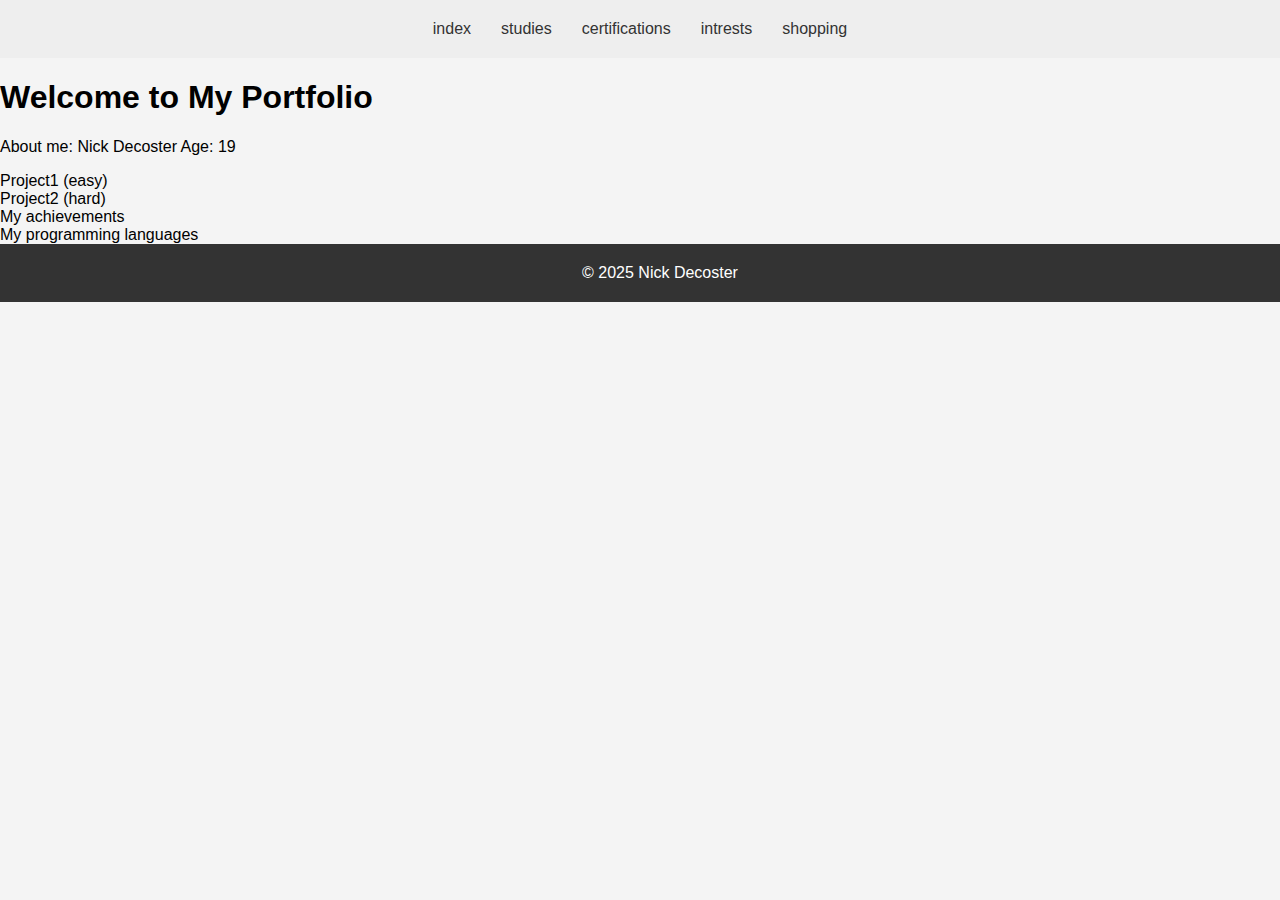
<file: static/templates/index.html>
<!DOCTYPE html>
<html lang="en">
<head>
    <meta charset="UTF-8">
    <meta name="viewport" content="width=device-width, initial-scale=1.0">
    <title>Portfolio</title>
    <script src="../../js/display_defaults.js" defer></script>
    <script src="../../js/scripts.js" defer></script>
</head>
<body>
    <header>
        <h1>Welcome to My Portfolio</h1>
        <p>About me: <span id="name"></span> <span id="lastname"></span> Age: <span id="age"></span></p>

    </header>
    <main>
        <div id="projects">My projects</div>
        
        <div id="achievements">My achievements</div>
        <div id="programming_languages">My programming languages</div>
    </main>
</body>
</html>
</file>
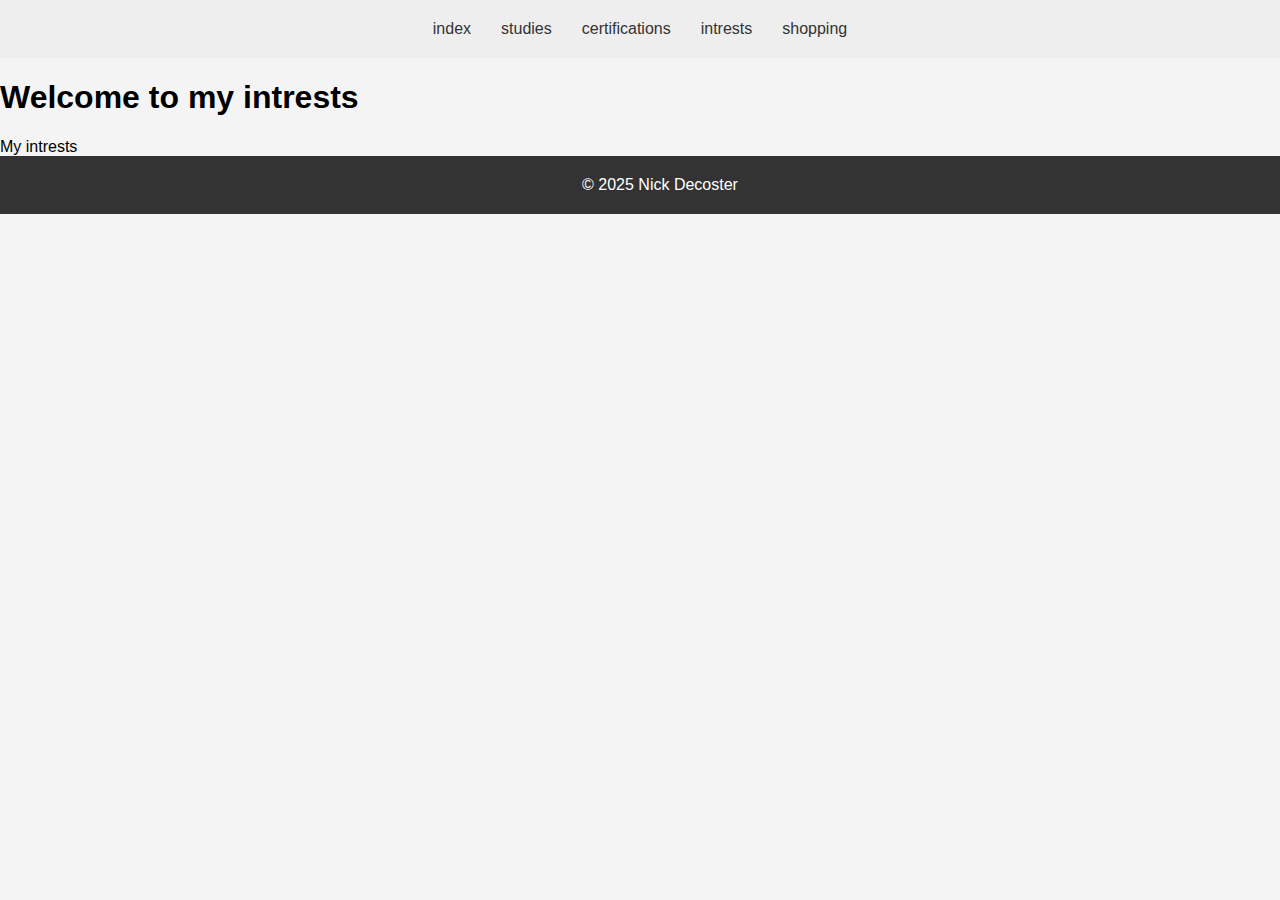
<file: static/templates/intrests.html>
<!DOCTYPE html>
<html lang="en">
<head class="preload">
    <meta charset="UTF-8">
    <meta name="viewport" content="width=device-width, initial-scale=1.0">
    <title>Intrests</title>
    <script src="../../js/display_defaults.js" defer></script>
    <script src="../../js/intrests.js"></script>
</head>
<body>
    <h1>Welcome to my intrests</h1>
    <main>
        <div id="intrests">My intrests</div>
    </main>
</body>
</html>
</file>
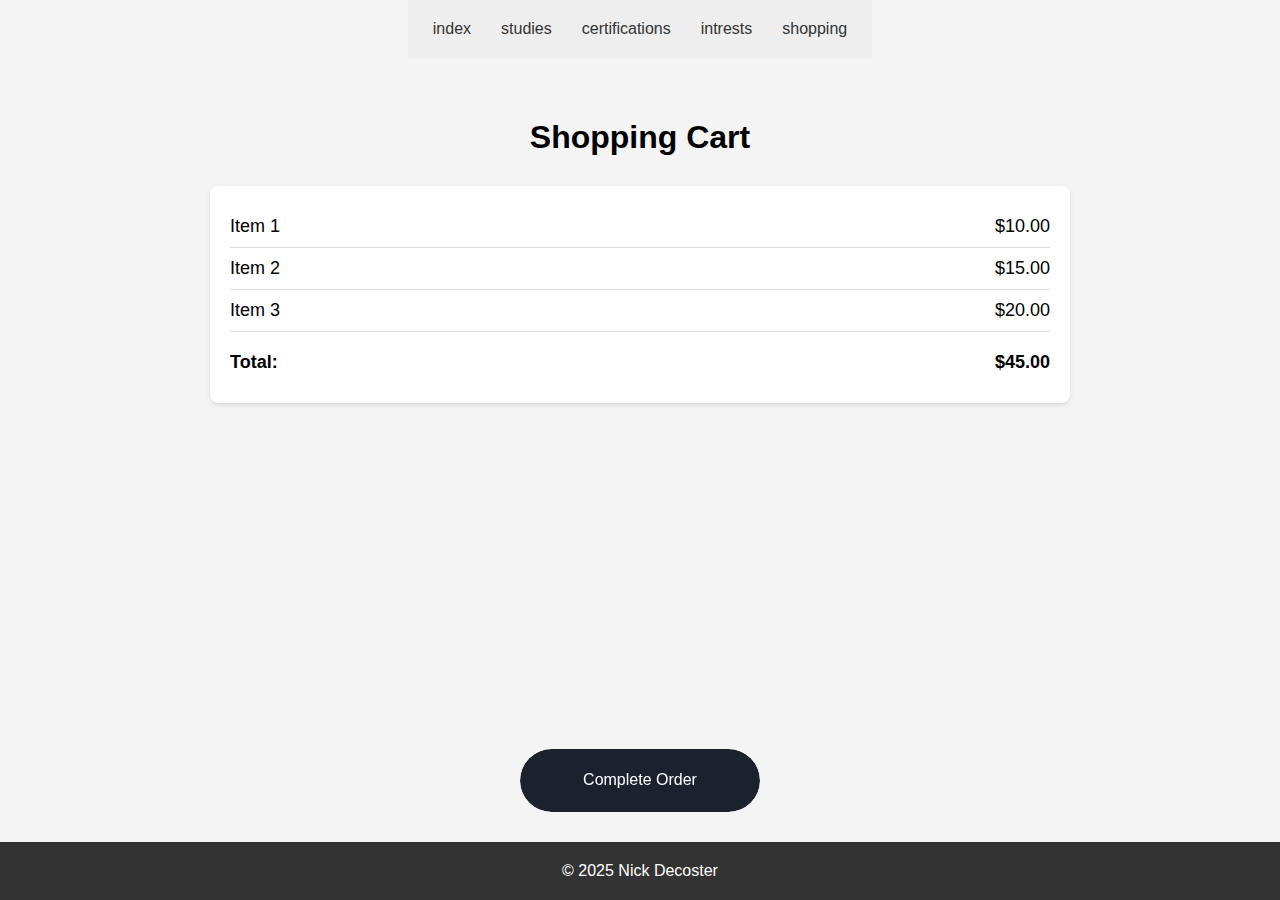
<file: static/templates/shopping.html>
<!DOCTYPE html>
<html lang="en">
<head>
  <meta charset="UTF-8">
  <title>Complete Order Button - Full Page</title>
  <link rel="stylesheet" href="../css/shopping.css">
  <script src="https://cdnjs.cloudflare.com/ajax/libs/jquery/3.4.1/jquery.min.js"></script>
  <script src="../../js/shopping.js" defer></script>
  <script src="../../js/display_defaults.js" defer></script>
</head>
<body>
    <main>
        <h1>Shopping Cart</h1>
        <div class="cart">
            <div class="item">
                <span class="name">Item 1</span>
                <span class="price">$10.00</span>
            </div>
            <div class="item">
                <span class="name">Item 2</span>
                <span class="price">$15.00</span>
            </div>
            <div class="item">
                <span class="name">Item 3</span>
                <span class="price">$20.00</span>
            </div>
            <div class="total">
                <span>Total:</span>
                <span class="amount">$45.00</span>
            </div>
        </div>
    </main>

    <button class="order">
        <span class="default">Complete Order</span>
        <span class="success">Order Placed
            <svg viewBox="0 0 12 10">
                <polyline points="1.5 6 4.5 9 10.5 1"></polyline>
            </svg>
        </span>
        <div class="box"></div>
        <div class="truck">
            <div class="back"></div>
            <div class="front">
                <div class="window"></div>
            </div>
            <div class="light top"></div>
            <div class="light bottom"></div>
        </div>
        <div class="lines"></div>
    </button>

</body>
</html>
</file>
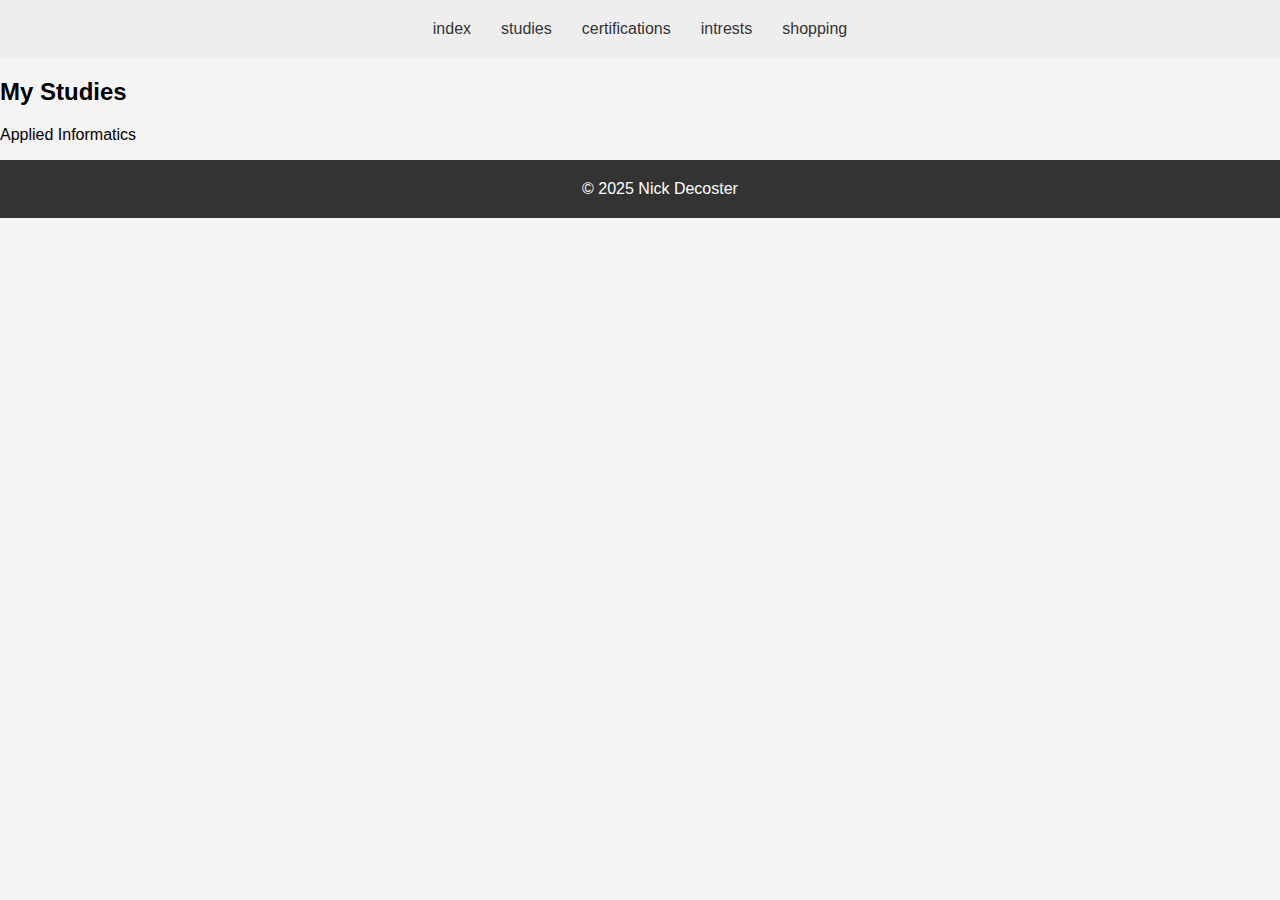
<file: static/templates/studies.html>
<!DOCTYPE html>
<html lang="en">
<head>
    <meta charset="UTF-8">
    <meta name="viewport" content="width=device-width, initial-scale=1.0">
    <title>Document</title>
    <script src="../../js/display_defaults.js" defer></script>
</head>
<body>
    <main>
        <h2>My Studies</h2>
        <p>Applied Informatics</p>
    </main>
</body>
</html>
</file>
<file: static/css/shopping.css>
/* My styles */

html, body {
    margin: 0;
    padding: 0;
    height: 100%;
    width: 100%;
    background: #f4f4f4;
    font-family: Arial, sans-serif;
    display: flex;
    flex-direction: column;
}

main {
    flex: 1;
    width: 100%;
    max-width: 900px;
    margin: 0 auto;
    padding: 40px 20px;
    box-sizing: border-box;
}

h1 {
    text-align: center;
    margin-bottom: 30px;
}

.cart {
    background: #fff;
    padding: 20px;
    border-radius: 8px;
    box-shadow: 0 2px 5px rgba(0,0,0,0.1);
}

.item, .total {
    display: flex;
    justify-content: space-between;
    padding: 10px 0;
    font-size: 18px;
    border-bottom: 1px solid #ddd;
}

.total {
    font-weight: bold;
    border-bottom: none;
    margin-top: 10px;
}

button.order {
    margin: 30px auto;
    display: block;
}

/* Needed for button styles */
:root {
  --primary: #275EFE;
  --primary-light: #7699FF;
  --dark: #1C212E;
  --grey-dark: #3F4656;
  --grey: #6C7486;
  --grey-light: #CDD9ED;
  --white: #FFF;
  --green: #16BF78;
  --sand: #DCB773;
  --sand-light: #EDD9A9;
}
.order {
  appearance: none;
  border: 0;
  background: var(--dark);
  position: relative;
  height: 63px;
  width: 240px;
  padding: 0;
  outline: none;
  cursor: pointer;
  border-radius: 32px;
  -webkit-mask-image: -webkit-radial-gradient(white, black);/* fix for ios button bug */
  mask-image: radial-gradient(white, black);
  -webkit-tap-highlight-color: transparent;
  overflow: hidden;
  transition: transform 0.3s ease;
}
.order span {
  --o: 1;
  position: absolute;
  left: 0;
  right: 0;
  text-align: center;
  top: 19px;
  line-height: 24px;
  color: var(--white);
  font-size: 16px;
  font-weight: 500;
  opacity: var(--o);
  transition: opacity 0.3s ease;
}
.order span.default {
  transition-delay: 0.3s;
}
.order span.success {
  --offset: 16px;
  --o: 0;
}
.order span.success svg {
  width: 12px;
  height: 10px;
  display: inline-block;
  vertical-align: top;
  fill: none;
  margin: 7px 0 0 4px;
  stroke: var(--green);
  stroke-width: 2;
  stroke-linecap: round;
  stroke-linejoin: round;
  stroke-dasharray: 16px;
  stroke-dashoffset: var(--offset);
  transition: stroke-dashoffset 0.3s ease;
}
.order:active {
  transform: scale(0.96);
}
.order .lines {
  opacity: 0;
  position: absolute;
  height: 3px;
  background: var(--white);
  border-radius: 2px;
  width: 6px;
  top: 30px;
  left: 100%;
  box-shadow: 15px 0 0 var(--white), 30px 0 0 var(--white), 45px 0 0 var(--white), 60px 0 0 var(--white), 75px 0 0 var(--white), 90px 0 0 var(--white), 105px 0 0 var(--white), 120px 0 0 var(--white), 135px 0 0 var(--white), 150px 0 0 var(--white), 165px 0 0 var(--white), 180px 0 0 var(--white), 195px 0 0 var(--white), 210px 0 0 var(--white), 225px 0 0 var(--white), 240px 0 0 var(--white), 255px 0 0 var(--white), 270px 0 0 var(--white), 285px 0 0 var(--white), 300px 0 0 var(--white), 315px 0 0 var(--white), 330px 0 0 var(--white);
}
.order .back, .order .box {
  --start: var(--white);
  --stop: var(--grey-light);
  border-radius: 2px;
  background: linear-gradient(var(--start), var(--stop));
  position: absolute;
}
.order .truck {
  width: 60px;
  height: 41px;
  left: 100%;
  z-index: 1;
  top: 11px;
  position: absolute;
  transform: translateX(24px);
}
.order .truck:before, .order .truck:after {
  --r: -90deg;
  content: '';
  height: 2px;
  width: 20px;
  right: 58px;
  position: absolute;
  display: block;
  background: var(--white);
  border-radius: 1px;
  transform-origin: 100% 50%;
  transform: rotate(var(--r));
}
.order .truck:before {
  top: 4px;
}
.order .truck:after {
  --r: 90deg;
  bottom: 4px;
}
.order .truck .back {
  left: 0;
  top: 0;
  width: 60px;
  height: 41px;
  z-index: 1;
}
.order .truck .front {
  overflow: hidden;
  position: absolute;
  border-radius: 2px 9px 9px 2px;
  width: 26px;
  height: 41px;
  left: 60px;
}
.order .truck .front:before, .order .truck .front:after {
  content: '';
  position: absolute;
  display: block;
}
.order .truck .front:before {
  height: 13px;
  width: 2px;
  left: 0;
  top: 14px;
  background: linear-gradient(var(--grey), var(--grey-dark));
}
.order .truck .front:after {
  border-radius: 2px 9px 9px 2px;
  background: var(--primary);
  width: 24px;
  height: 41px;
  right: 0;
}
.order .truck .front .window {
  overflow: hidden;
  border-radius: 2px 8px 8px 2px;
  background: var(--primary-light);
  transform: perspective(4px) rotateY(3deg);
  width: 22px;
  height: 41px;
  position: absolute;
  left: 2px;
  top: 0;
  z-index: 1;
  transform-origin: 0 50%;
}
.order .truck .front .window:before, .order .truck .front .window:after {
  content: '';
  position: absolute;
  right: 0;
}
.order .truck .front .window:before {
  top: 0;
  bottom: 0;
  width: 14px;
  background: var(--dark);
}
.order .truck .front .window:after {
  width: 14px;
  top: 7px;
  height: 4px;
  position: absolute;
  background: rgba(255, 255, 255, 0.14);
  transform: skewY(14deg);
  box-shadow: 0 7px 0 rgba(255, 255, 255, 0.14);
}
.order .truck .light {
  width: 3px;
  height: 8px;
  left: 83px;
  transform-origin: 100% 50%;
  position: absolute;
  border-radius: 2px;
  transform: scaleX(0.8);
  background: #f0dc5f;
}
.order .truck .light:before {
  content: '';
  height: 4px;
  width: 7px;
  opacity: 0;
  transform: perspective(2px) rotateY(-15deg) scaleX(0.94);
  position: absolute;
  transform-origin: 0 50%;
  left: 3px;
  top: 50%;
  margin-top: -2px;
  background: linear-gradient(90deg, #f0dc5f, rgba(240, 220, 95, 0.7), rgba(240, 220, 95, 0));
}
.order .truck .light.top {
  top: 4px;
}
.order .truck .light.bottom {
  bottom: 4px;
}
.order .box {
  --start: var(--sand-light);
  --stop: var(--sand);
  width: 21px;
  height: 21px;
  right: 100%;
  top: 21px;
}
.order .box:before, .order .box:after {
  content: '';
  top: 10px;
  position: absolute;
  left: 0;
  right: 0;
}
.order .box:before {
  height: 3px;
  margin-top: -1px;
  background: rgba(0, 0, 0, 0.1);
}
.order .box:after {
  height: 1px;
  background: rgba(0, 0, 0, 0.15);
}
.order.animate .default {
  --o: 0;
  transition-delay: 0s;
}
.order.animate .success {
  --offset: 0;
  --o: 1;
  transition-delay: 7s;
}
.order.animate .success svg {
  transition-delay: 7.3s;
}
.order.animate .truck {
  animation: truck 10s ease forwards;
}
.order.animate .truck:before {
  animation: door1 2.4s ease forwards 0.3s;
}
.order.animate .truck:after {
  animation: door2 2.4s ease forwards 0.6s;
}
.order.animate .truck .light:before, .order.animate .truck .light:after {
  animation: light 10s ease forwards;
}
.order.animate .box {
  animation: box 10s ease forwards;
}
.order.animate .lines {
  animation: lines 10s ease forwards;
}
@keyframes truck {
  10%, 30% {
    transform: translateX(-164px);
  }
  40% {
    transform: translateX(-104px);
  }
  60% {
    transform: translateX(-224px);
  }
  75%, 100% {
    transform: translateX(24px);
  }
}
@keyframes lines {
  0%, 30% {
    opacity: 0;
    transform: scaleY(0.7) translateX(0);
  }
  35%, 65% {
    opacity: 1;
  }
  70% {
    opacity: 0;
  }
  100% {
    transform: scaleY(0.7) translateX(-400px);
  }
}
@keyframes light {
  0%, 30% {
    opacity: 0;
    transform: perspective(2px) rotateY(-15deg) scaleX(0.88);
  }
  40%, 100% {
    opacity: 1;
    transform: perspective(2px) rotateY(-15deg) scaleX(0.94);
  }
}
@keyframes door1 {
  30%, 50% {
    transform: rotate(32deg);
  }
}
@keyframes door2 {
  30%, 50% {
    transform: rotate(-32deg);
  }
}
@keyframes box {
  8%, 10% {
    transform: translateX(40px);
    opacity: 1;
  }
  25% {
    transform: translateX(112px);
    opacity: 1;
  }
  26% {
    transform: translateX(112px);
    opacity: 0;
  }
  27%, 100% {
    transform: translateX(0px);
    opacity: 0;
  }
}
html {
  box-sizing: border-box;
  -webkit-font-smoothing: antialiased;
}
* {
  box-sizing: inherit;
}
*:before, *:after {
  box-sizing: inherit;
}
body {
  min-height: 100vh;
  font-family: Roboto, Arial;
  display: flex;
  justify-content: center;
  align-items: center;
  background: #E4ECFA;
}
body .dribbble {
  position: fixed;
  display: block;
  right: 20px;
  bottom: 20px;
}
body .dribbble img {
  display: block;
  height: 28px;
}
</file>
